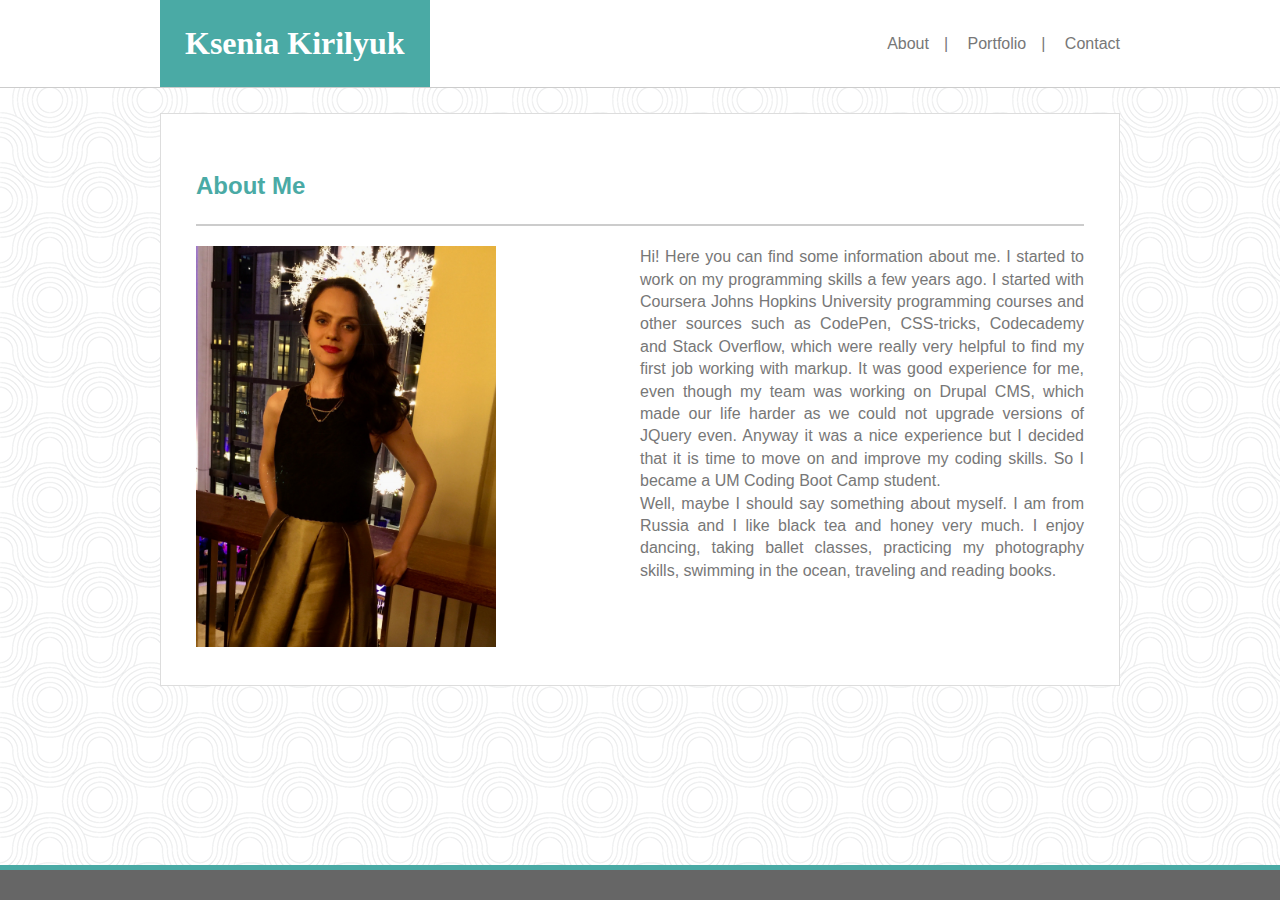
<file: index.html>
<!DOCTYPE html>
<html lang="en">
<head>
	<meta charset="UTF-8">
	<meta name="viewport" content="width=device-width, initial-scale=1.0">
	<link rel="stylesheet" type="text/css" href="normalize.css/normalize.css">
	<link rel="stylesheet" type="text/css" href="assets/css/style.css">
	
	<title>Ksenia</title>
</head>
<body>
	<header>	
		<div>		
			<h1>Ksenia Kirilyuk</h1>
			<nav>
				<ul>
					<li><a href="index.html">About<span>&#124;</span></a></li>
					<li><a href="portfolio.html">Portfolio<span>&#124;</span></a></li>
					<li><a href="contact.html">Contact</a></li>
				</ul>
			</nav>
	   	</div>
	</header>
	<div class="container">
	<section>
		<h2>About Me</h2>
		<img class="myPhoto" src="assets/images/KK.jpg" alt="Ksenia Kirilyuk" width="400" height="533">
		<article>
			Hi! Here you can find some information about me. I started to work on my programming skills a few years ago. I started with Coursera Johns Hopkins University programming courses and other sources such as CodePen, CSS-tricks, Codecademy and Stack Overflow,  which were really very helpful to find my first job working with markup. It was good experience for me, even though my team was working on Drupal CMS, which made our life harder as we could not upgrade versions of JQuery even. Anyway it was a nice experience but I decided that it is time to move on and improve my coding skills. So I became a UM Coding Boot Camp student.<br>
			Well, maybe I should say something about myself. I am from Russia and I like black tea and honey very much. I enjoy dancing, taking ballet classes, practicing my photography skills, swimming in the ocean, traveling and reading books.

		</article>
	</section>
	</div>
	<footer></footer>
</body>
</html>
</file>
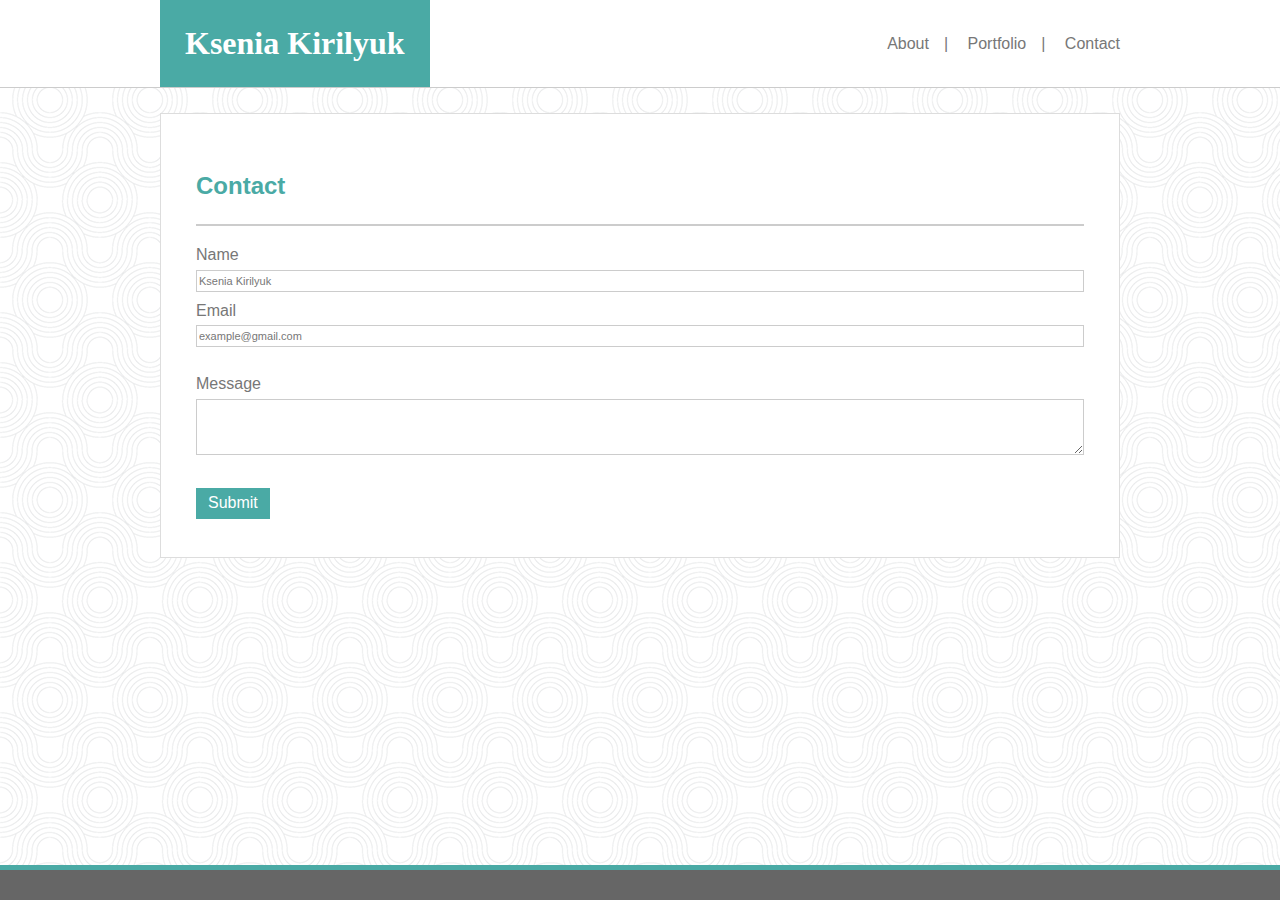
<file: contact.html>
<!DOCTYPE html>
<html lang="en">
<head>
	<meta charset="UTF-8">
	<meta name="viewport" content="width=device-width, initial-scale=1.0">
	<link rel="stylesheet" type="text/css" href="normalize.css/normalize.css">
	<link rel="stylesheet" type="text/css" href="assets/css/style.css">

	<title>contact</title>
</head>
<body>
	<header>	
		<div>		
			<h1>Ksenia Kirilyuk</h1>
			<nav>
				<ul>
					<li><a href="index.html">About<span>&#124;</span></a></li>
					<li><a href="portfolio.html">Portfolio<span>&#124;</span></a></li>
					<li><a href="contact.html">Contact</a></li>
				</ul>
			</nav>
	   	</div>
	</header>
	<div class="container">
	<section>
		<h2>Contact</h2>
		<form action="">
			  Name<br>
			  <input type="text" name="firstname" value="Ksenia Kirilyuk">
			  <br>
			  Email<br>
			  <input type="text" name="email" value="example@gmail.com">
			  <br><br>
			  Message<br>
			<textarea rows="4" cols="50" name="comment" form="usrform"></textarea>
			  <br><br>
			  <input type="submit" value="Submit">
		</form> 
	</section>	
	</div>
	<footer></footer>
</body>
</html>
</file>
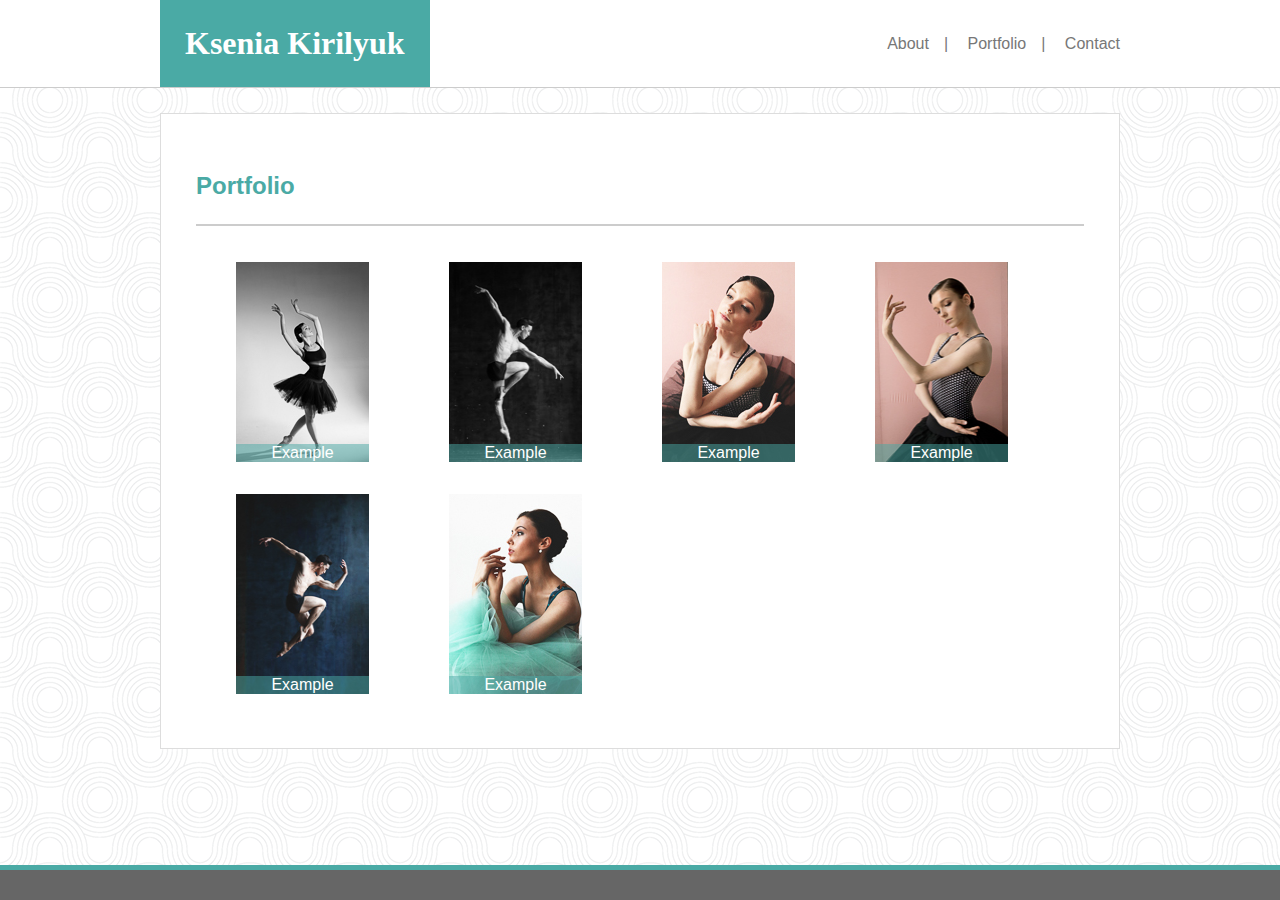
<file: portfolio.html>
<!DOCTYPE html>
<html lang="en">
<head>
	<meta charset="UTF-8">
	<meta name="viewport" content="width=device-width, initial-scale=1.0">
	<link rel="stylesheet" type="text/css" href="normalize.css/normalize.css">
	<link rel="stylesheet" type="text/css" href="assets/css/style.css">

	<title>contact</title>
</head>
<body>
	<header>	
		<div>		
			<h1>Ksenia Kirilyuk</h1>
			<nav>
				<ul>
					<li><a href="index.html">About<span>&#124;</span></a></li>
					<li><a href="portfolio.html">Portfolio<span>&#124;</span></a></li>
					<li><a href="contact.html">Contact</a></li>
				</ul>
			</nav>
	   	</div>
	</header>
	<div class="container">
		<section>
			<h2>Portfolio</h2>
			<figure>
			  <img src="assets/images/ballet1.jpg" alt="ballet">
			  <figcaption>Example</figcaption>
			</figure>
					<figure>
			  <img src="assets/images/ballet2.jpg" alt="ballet">
			  <figcaption>Example</figcaption>
			</figure>
					<figure>
			  <img src="assets/images/ballet3.jpg" alt="ballet">
			  <figcaption>Example</figcaption>
			</figure>
					<figure>
			  <img src="assets/images/ballet4.jpg" alt="ballet">
			  <figcaption>Example</figcaption>
			</figure>
					<figure>
			  <img src="assets/images/ballet5.jpg" alt="ballet">
			  <figcaption>Example</figcaption>
			</figure>
					<figure>
			  <img src="assets/images/ballet6.jpg" alt="ballet">
			  <figcaption>Example</figcaption>
			</figure>

		</section>	
	</div>
	<footer></footer>
	
</body>
</html>
</file>
<file: assets/css/style.css>
/**
Teal color (used for headings and backgrounds): #4aaaa5

Regular font color (used for paragraphs and all text besides the headings): #777777

Main header background color: #ffffff

Main header border color: #cccccc

Footer background color: #666666

Main content background color: #ffffff

Main content border color: #dddddd

fonts:
For heading fonts use font-family: 'Georgia', Times, Times New Roman, serif;.
For all other fonts use 'Arial', 'Helvetica Neue', Helvetica, sans-serif;
**/

* {
	box-sizing: border-box;
}

body {
	font-family: 'Arial', 'Helvetica Neue', Helvetica, sans-serif; 
	color:#777777;
	background-image: url('../images/round.png'); 
    height: 100vh;
}
header {
    background-color: white;
    margin-bottom: 25px;
    border-bottom: 1px solid #cccccc;
}

header::after, header div::after, section::after {
    content: "";
    display: block;
    clear: both;
}
header div {
    max-width: 960px;
    margin: 0 auto;
    position: relative;
}
.container {
	max-width:960px;
	margin-right: auto;
	margin-left: auto;
}

h1, nav, nav ul, nav ul li {display: inline;}

h1 {
	float:left;
	font-family:'Georgia', Times, Times New Roman, serif;
	background-color: #4aaaa5;
	color:#ffffff;
	padding:25px;
	margin-bottom: 0;
    margin-top: 0;
}

nav {
	float:right;
    position: absolute;
    right: 0px;
    bottom: 0px;
    padding-bottom: 33px;
}

li a:visited, li a:link {
    text-decoration: none;
    color: #777777;
    text-align: right;
    margin-left: 15px;
}
li a:hover {color: #4aaaa5;}

a span {margin-left: 15px;}


h2 {
    color: #4aaaa5;
    padding-bottom: 25px;
    border-bottom: 2px solid #cccccc;
}

section {
	clear:both;
	background-color: #ffffff;
	padding: 38px 35px;
	border: 1px solid #dddddd;
}

section img {
	float:left;
	width: 300px;
    height: auto;
}
section article {
	float:right; 
	width:50%;
    text-align: justify;
    line-height: 1.4;
}

footer {
    height: 35px;
    margin-top: 48px;
    background-color: #666666;
    border-top: 5px solid #4aaaa5;
    position: absolute;
    bottom:0;
    width:100%;
}
/************************CONTACT PAGE**********************************/
input[type="text"], textarea{
	width: 100%;
    color: #777777;
    font-size: 11px;
    margin-bottom: 10px;
    margin-top: 5px;
    border: 1px solid #cccccc;
}
input[type="text"]{height: 22px;}
input[type="submit"] {
    padding: 6px 12px;
    background-color: #4aaaa5;
    border: none;
    color: #ffffff;
}
/************************PORTFOLIO PAGE**********************************/
figure{
	float:left;
	position: relative;
}

figure img {height: 200px; width: 133px;}

figcaption {
    background-color: rgba(74,170,165,0.5);
    position: absolute;
    bottom: 0;
    width: 100%;
    color: white;
    text-align: center;
}


/***************Media***********/
@media only screen and (max-width: 980px){
    html {position:relative;}
    section article, header div {width:100%;}
    header{padding:2%;}
    h1{font-size: 23px;}
    img.myPhoto{margin:10px;}
}
@media only screen and (max-width: 524px){
nav {
    float: left;
    margin-top: 30px;
    position: relative;
}
ul{padding-left:0px;}
  li a{margin-left: 0;}
}
</file>
